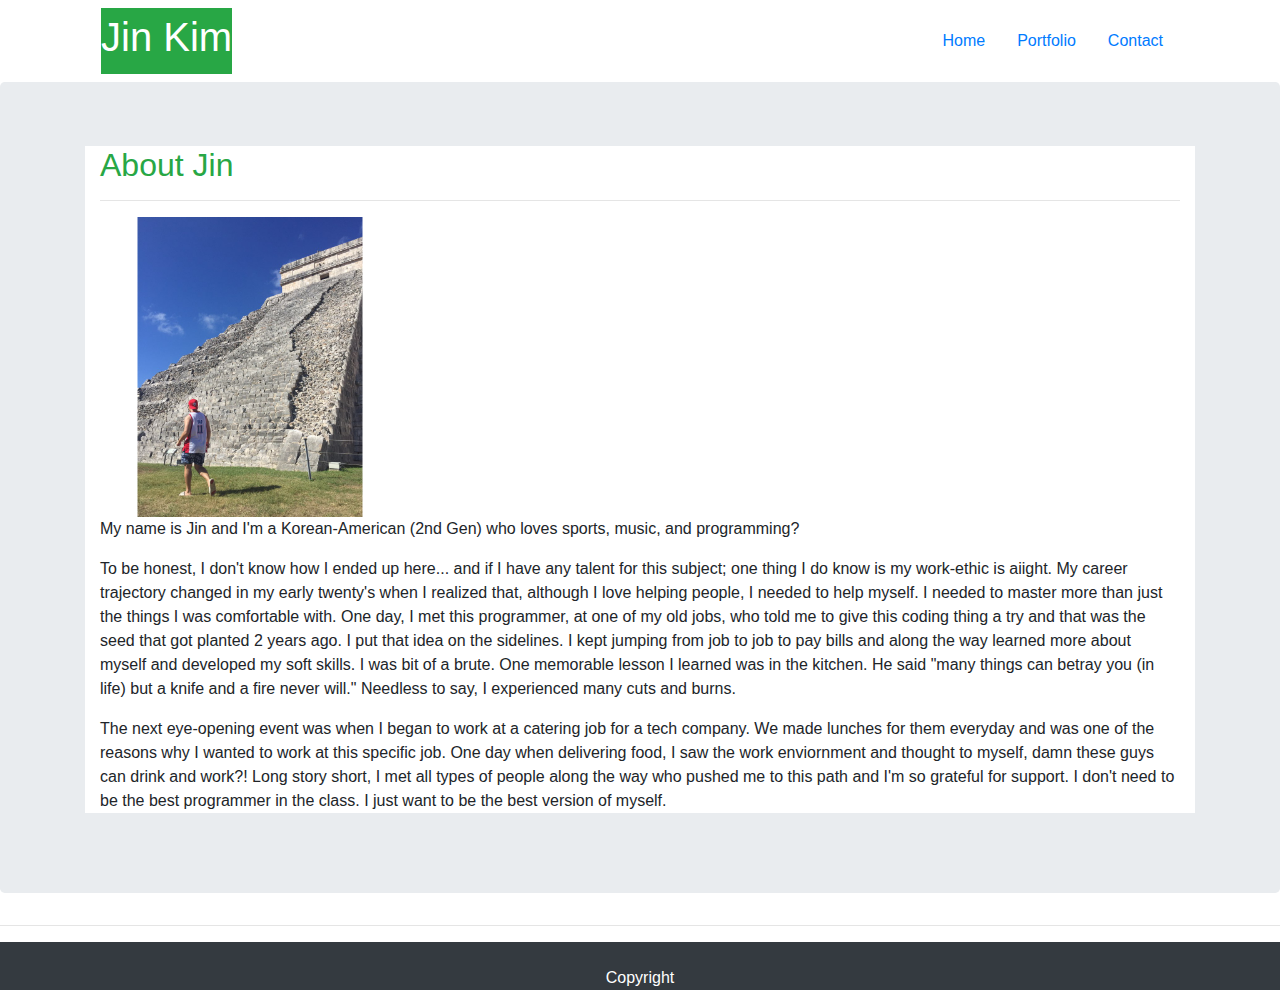
<file: index.html>
<!DOCTYPE html>
<html lang="en">

<head>
    <meta charset="UTF-8">
    <meta name="viewport" content="width=device-width, initial-scale=1.0">
    <meta http-equiv="X-UA-Compatible" content="ie=edge">
    <title>Jin's Portfolio</title>
    <link rel="stylesheet" href="https://stackpath.bootstrapcdn.com/bootstrap/4.1.3/css/bootstrap.min.css">
</head>

<body>
    <div class="container">
        <nav class="navbar navbar-default">
            <div class="navbar-header">
                <a class="navbar-brand text-white bg-success" href="index.html">
                    <h1>Jin Kim</h1>
                </a>
            </div>
            <form class="form-inline">
                <ul class="nav justify-content-end">
                    <li class="nav-item">
                        <a class="nav-link active" href="index.html">Home</a>
                    </li>
                    <li class="nav-item">
                        <a class="nav-link" href="portfolio.html">Portfolio</a>
                    </li>
                    <li class="nav-item">
                        <a class="nav-link" href="contact.html">Contact</a>
                    </li>
                </ul>
            </form>
        </nav>
    </div>

    <div class="jumbotron">
        <div class="container">
            <div class="container bg-white">
                <div class="text-success ">
                    <h2>About Jin</h2>
                </div>
                <hr>
                <div class="paragraphs">
                    <div class="clearfix content-heading form-inline">
                        <img src="assets/images/mayas.jpg" class="pull-left" height="300">
                    </div>
                    <p> My name is Jin and I'm a Korean-American (2nd Gen) who loves sports, music, and programming?</p>
                    <p> To be honest, I don't know how I ended up here... and if I have any talent for this subject; one thing
                        I do know is my work-ethic is aiight. My career trajectory changed in my early twenty's when I realized
                        that, although I love helping people, I needed to help myself. I needed to master more than just
                        the things I was comfortable with. One day, I met this programmer, at one of my old jobs, who told
                        me to give this coding thing a try and that was the seed that got planted 2 years ago. I put that
                        idea on the sidelines. I kept jumping from job to job to pay bills and along the way learned more
                        about myself and developed my soft skills. I was bit of a brute. One memorable lesson I learned was
                        in the kitchen. He said "many things can betray you (in life) but a knife and a fire never will."
                        Needless to say, I experienced many cuts and burns. </p>
                    <p>The next eye-opening event was when I began to work at a catering job for a tech company. We made lunches
                        for them everyday and was one of the reasons why I wanted to work at this specific job. One day when
                        delivering food, I saw the work enviornment and thought to myself, damn these guys can drink and
                        work?! Long story short, I met all types of people along the way who pushed me to this path and I'm
                        so grateful for support. I don't need to be the best programmer in the class. I just want to be the
                        best version of myself.</p>
                    </div>
                </div>
            </div>
        </div>
    </div>
    

    <div class="footer">
        <div id="horizontal line"><hr></div>
        <div class="text-center text-white font-small bg-dark pt-4">Copyright</div>
    </div>
</body>



</html>
</file>
